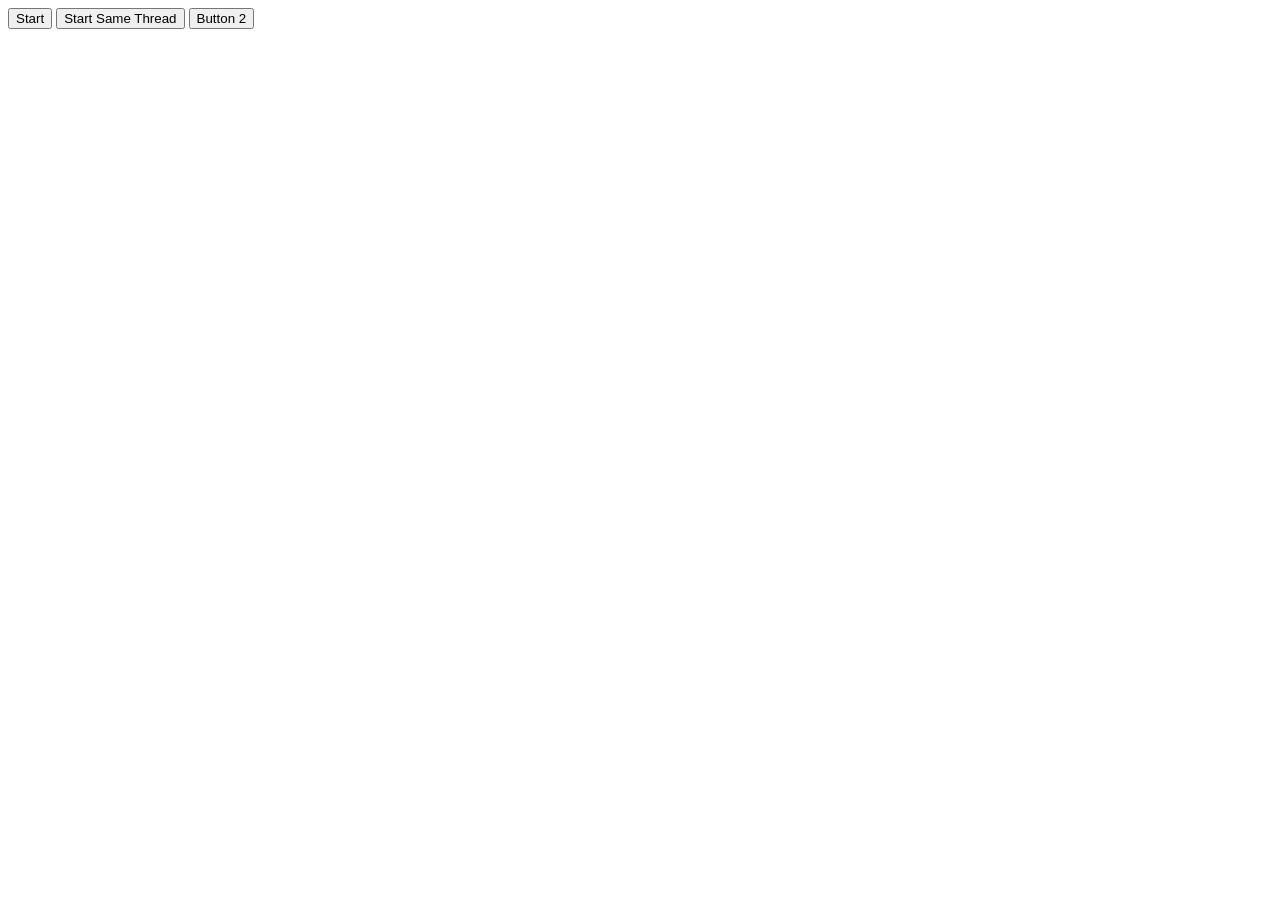
<file: parallel/index.html>
<!DOCTYPE html>
<html>
<head lang="en">
  <meta charset="UTF-8">
  <title></title>
  <script src="closure-library/closure/goog/base.js"></script>
  <script src="deps.js"></script>
  <script src="src/parallel/thread-pool.js"></script>
</head>
<body>
  <button onclick="start(100, 1000000)">Start</button>
  <button onclick="startSameThread(100, 1000000)">Start Same Thread</button>
  <button onclick="">Button 2</button>
  <output id="result"></output>

  <script>
    goog.require('parallel.shared.Array');

    PARALLEL_BASE_PATH = '/parallel/src/parallel/';
    var tp = null;

    function start(njobs, n) {
      tp = tp || new parallel.ThreadPool(16);

      var count = njobs;
      var startTime = new Date();
      for (var i = 0; i < njobs; ++i) {
        var thread = tp.getAvailableThread();
        var arr = thread.createShared('parallel.shared.Array');

        (function(thread, arr) {
          thread.queue(function(arr, n) {
            for (var i = 0; i < n; ++i) {
              arr.push(Math.floor(Math.random() * 10));
            }
          }, [arr, n])
          .then(function() {
            return thread.queue(function(arr) {
              return arr.reduce(function(x, y) { return x + y; });
            }, [arr]);
          })
          .then(function(sum) {
            return arr.join(',');
          })
          .then(function(joined) {
            //console.log('sum[' + joined + ']=' + sum);
            --count;
            if (count == 0) {
              alert('[Multi thread] Time elapsed: ' + (new Date() - startTime));
            }
          });
        })(thread, arr);
      }
    }

    function startSameThread(njobs, n) {
      var startTime = new Date();
      for (var i = 0; i < njobs; ++i) {
        var arr = [];
        for (var j = 0; j < n; ++j) {
          arr.push(Math.floor(Math.random() * 10));
        }
        var sum = arr.reduce(function(x, y) { return x+y; });
        var joined = arr.join(',');
        //console.log('sum[' + joined + ']=' + sum);
      }
      alert('[Single thread] Time elapsed: ' + (new Date() - startTime));
    }
  </script>
</body>
</html>
</file>
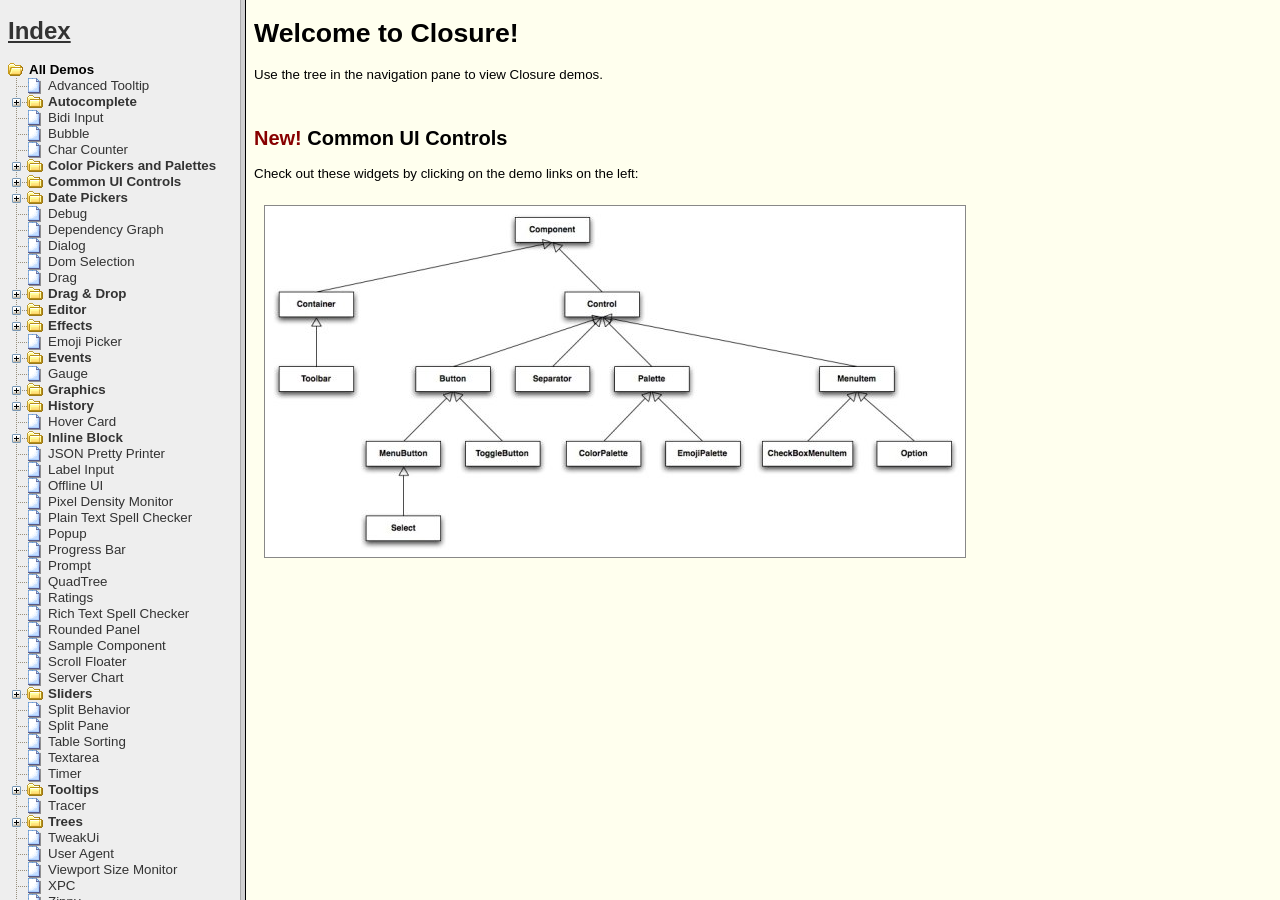
<file: parallel/closure-library/closure/goog/demos/index.html>
<!DOCTYPE html>
<html>
<!--
Copyright 2010 The Closure Library Authors. All Rights Reserved.

Use of this source code is governed by the Apache License, Version 2.0.
See the COPYING file for details.
-->
<head>
  <title>Closure Demos</title>
</head>
<frameset cols="240,*">
  <!-- Old school, but it works a lot better than the old page... -->
  <frame name="nav" id="nav" src="index_nav.html">
  <frame name="demo" id="demo" src="index_splash.html">
  <noframes>
    Are you kidding me?  No frames?!?
  </noframes>
</frameset>
</html>
</file>
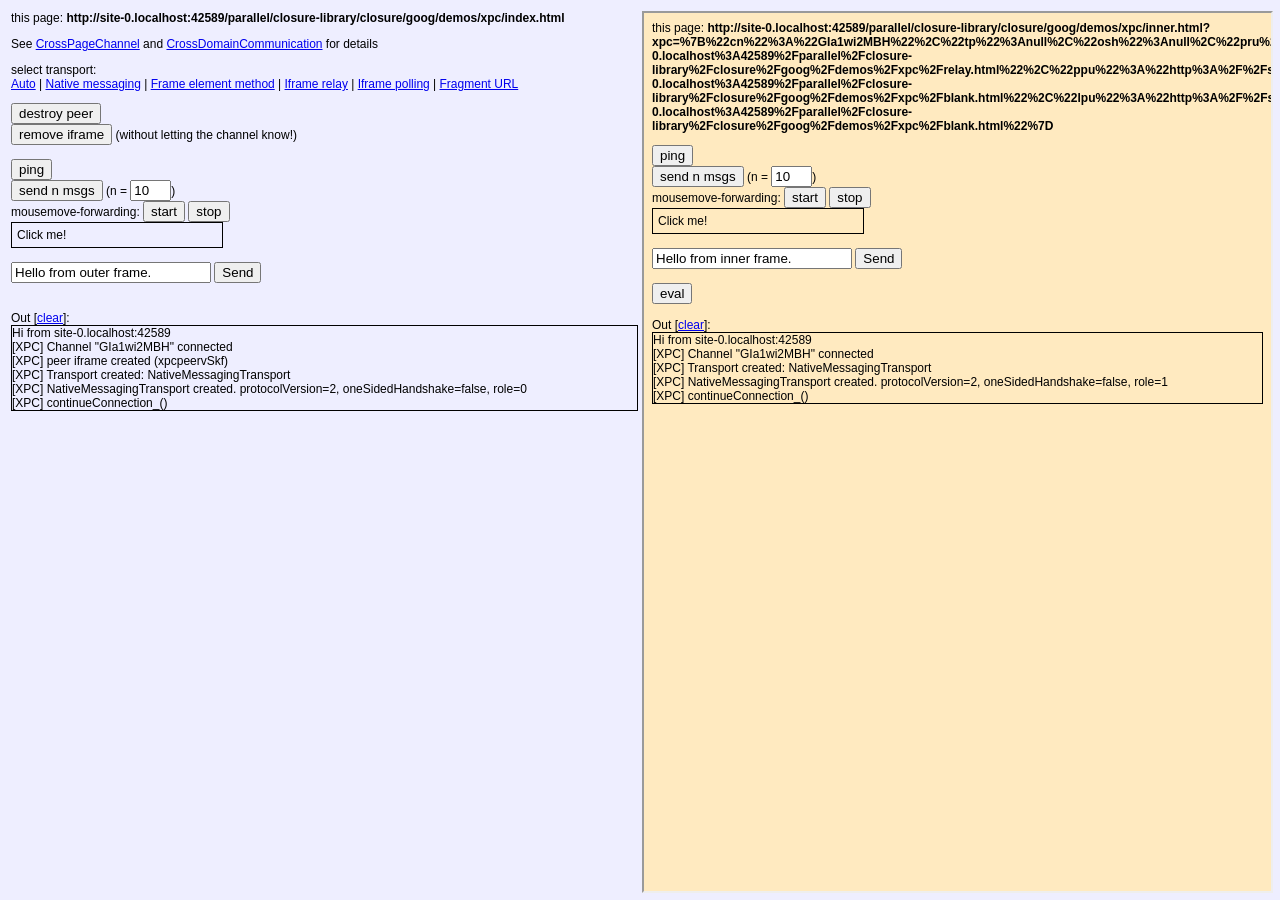
<file: parallel/closure-library/closure/goog/demos/xpc/index.html>
<html>
<!--
Copyright 2010 The Closure Library Authors. All Rights Reserved.

Use of this source code is governed by the Apache License, Version 2.0.
See the COPYING file for details.
-->
<head>

<script src="../../base.js"></script>
<script src="xpcdemo.js"></script>
<script>
  if (!window.location.href.match(/suppressinit/)) {
    initOuter();
  }
</script>

<style type="text/css">
body, td {
  background-color: #eeeeff;
  font-family: arial,verdana,sans-serif;
  font-size: 12px;
}
</style>
</head>
<body>


<table border=0 width="100%" height="100%"><tr><td width="50%" valign="top">


<p>
this page: <b><script type="text/javascript">document.write(location.href)</script></b>
</p>

<p>See <a href="http://wiki/Main/CrossPageChannel">CrossPageChannel</a> and
<a href="http://wiki/Main/CrossDomainCommunication">CrossDomainCommunication</a> for details</a></p>

<p>
select transport:<br/>
<a href="?">Auto</a> |
<a href="?tp=1">Native messaging</a> |
<a href="?tp=2">Frame element method</a> |
<a href="?tp=3">Iframe relay</a> |
<a href="?tp=4">Iframe polling</a> |
<!--a href="?tp=5">Flash</a-->
<a href="?tp=6">Fragment URL</a>
<p/>

<div id="inactive">
  <input type="button" onclick="xpcdemo.initOuter();" value="create peer"/><br/>
</div>

<div id="active" style="display:none";>

<input type="button" onclick="xpcdemo.teardown();" value="destroy peer"/><br/>
<input type="button" onclick="xpcdemo.peerIframe.parentNode.removeChild(xpcdemo.peerIframe);" value="remove iframe"/> (without letting the channel know!)<br/>
<br/>

<input type="button" value="ping" onclick="xpcdemo.ping();"/><br/>
<input type="button" value="send n msgs" onclick="numMsgs = parseInt(document.getElementById('num').value); xpcdemo.sendN(isNaN(numMsgs) ? 10 : numMsgs);"/>
(n = <input type="text" size=3 value=10 id="num" />)<br/>

mousemove-forwarding:
<input type="button" onclick="xpcdemo.startMousemoveForwarding();" value="start"/>
<input type="button" onclick="xpcdemo.stopMousemoveForwarding();" value="stop"/>
<div id="clickfwd" style="padding:5px; width:200px; cursor:pointer; border: 1px #000000 solid;">Click me!</div>
<br/>

<input id="msgtext" type="text" value="Hello from outer frame." style="width:200px"/>
<input type="button" value="Send" onclick="xpcdemo.channel.send('log', document.getElementById('msgtext').value);"/>

</div>

<br/><br/>
Out [<a href="#" onclick="document.getElementById('console').innerHTML = ''; return false;">clear</a>]: <br/>
<div id="console" style="border:1px #000000 solid;"></div>



</td><td width="50%" valign="top" id="iframeContainer">


</td></tr></table>



</body>
</html>
</file>
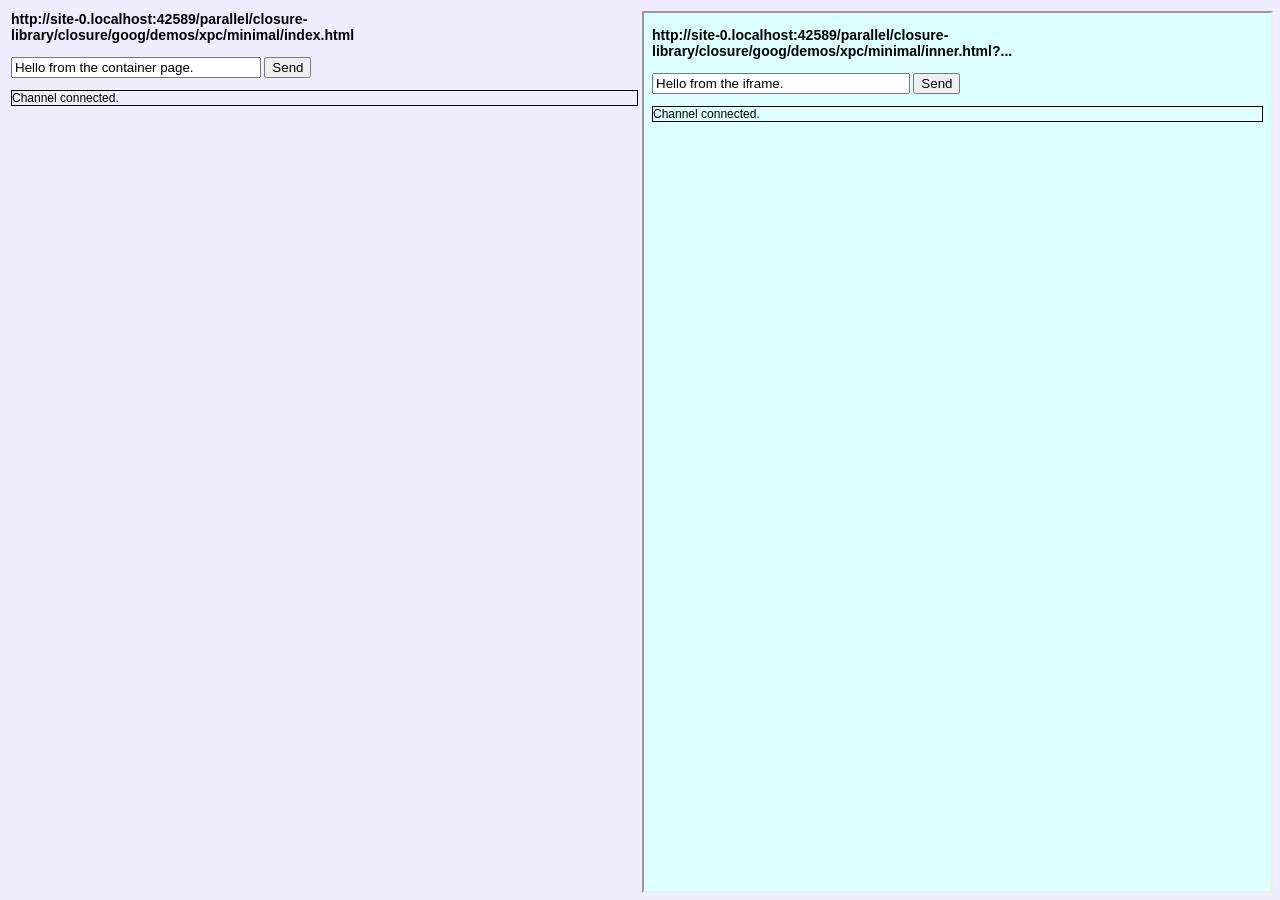
<file: parallel/closure-library/closure/goog/demos/xpc/minimal/index.html>
<html>
<!--
Copyright 2010 The Closure Library Authors. All Rights Reserved.

Use of this source code is governed by the Apache License, Version 2.0.
See the COPYING file for details.
-->
<head>

<script type="text/javascript" src="../../../base.js"></script>
<script type="text/javascript">

goog.require('goog.dom');
goog.require('goog.events');
goog.require('goog.net.xpc.CrossPageChannel');

</script>
<script type="text/javascript">

var channel;
var logEl;

/**
 * Writes a message to the log.
 * @param {string} msg The message text.
 */
function log(msg) {
  logEl || (logEl = goog.dom.getElement('log'));

  var msgEl = goog.dom.createDom('div');
  msgEl.innerHTML = msg;
  logEl.insertBefore(msgEl, logEl.firstChild);
}


goog.events.listen(window, 'load', function() {

  // Build the channel configuration.
  var cfg = {};

  var ownUri = new goog.Uri(window.location.href);
  var peerDomain = ownUri.getParameterValue('peerdomain') || ownUri.getDomain();
  var peerUri = ownUri.clone().setDomain(peerDomain);

  var localRelayUri = ownUri.resolve(new goog.Uri('relay.html'));
  var peerRelayUri = peerUri.resolve(new goog.Uri('relay.html'));

  var localPollUri = ownUri.resolve(new goog.Uri('blank.html'));
  var peerPollUri = peerUri.resolve(new goog.Uri('blank.html'));


  cfg[goog.net.xpc.CfgFields.LOCAL_RELAY_URI] = localRelayUri.toString();
  cfg[goog.net.xpc.CfgFields.PEER_RELAY_URI] = peerRelayUri.toString();

  cfg[goog.net.xpc.CfgFields.LOCAL_POLL_URI] = localPollUri.toString();
  cfg[goog.net.xpc.CfgFields.PEER_POLL_URI] = peerPollUri.toString();

  // Set the URI of the peer page.
  var peerUri = ownUri.resolve(
      new goog.Uri('inner.html')).setDomain(peerDomain);
  cfg[goog.net.xpc.CfgFields.PEER_URI] = peerUri;

  // Create the channel.
  channel = new goog.net.xpc.CrossPageChannel(cfg);

  // Create the peer iframe.
  channel.createPeerIframe(
      goog.dom.getElement('iframeContainer'));

  channel.registerService('log', log);

  channel.connect(function() {
    log('Channel connected.');
  });
});

</script>
<style type="text/css">
body, td {
  background-color: #eeeeff;
  font-family: arial,verdana;
  font-size: 12px;
}
</style>
</head>
<body>

<table border=0 width="100%" height="100%"><tr><td width="50%" valign="top">

<h3><script type="text/javascript">document.write(location.href.replace(/\?.*/,'?...'))</script></h3>

<p>
<input type="text" id="msgInput" value="Hello from the container page."
    style="width:250px">
<input type="button" value="Send" onclick="
    channel.send('log', goog.dom.getElement('msgInput').value)">
</p>

<div id="log" style="border: 1px #000 solid;"></div>
</td><td width="50%" valign="top" id="iframeContainer">

</td></tr></table>

</body>
</html>
</file>
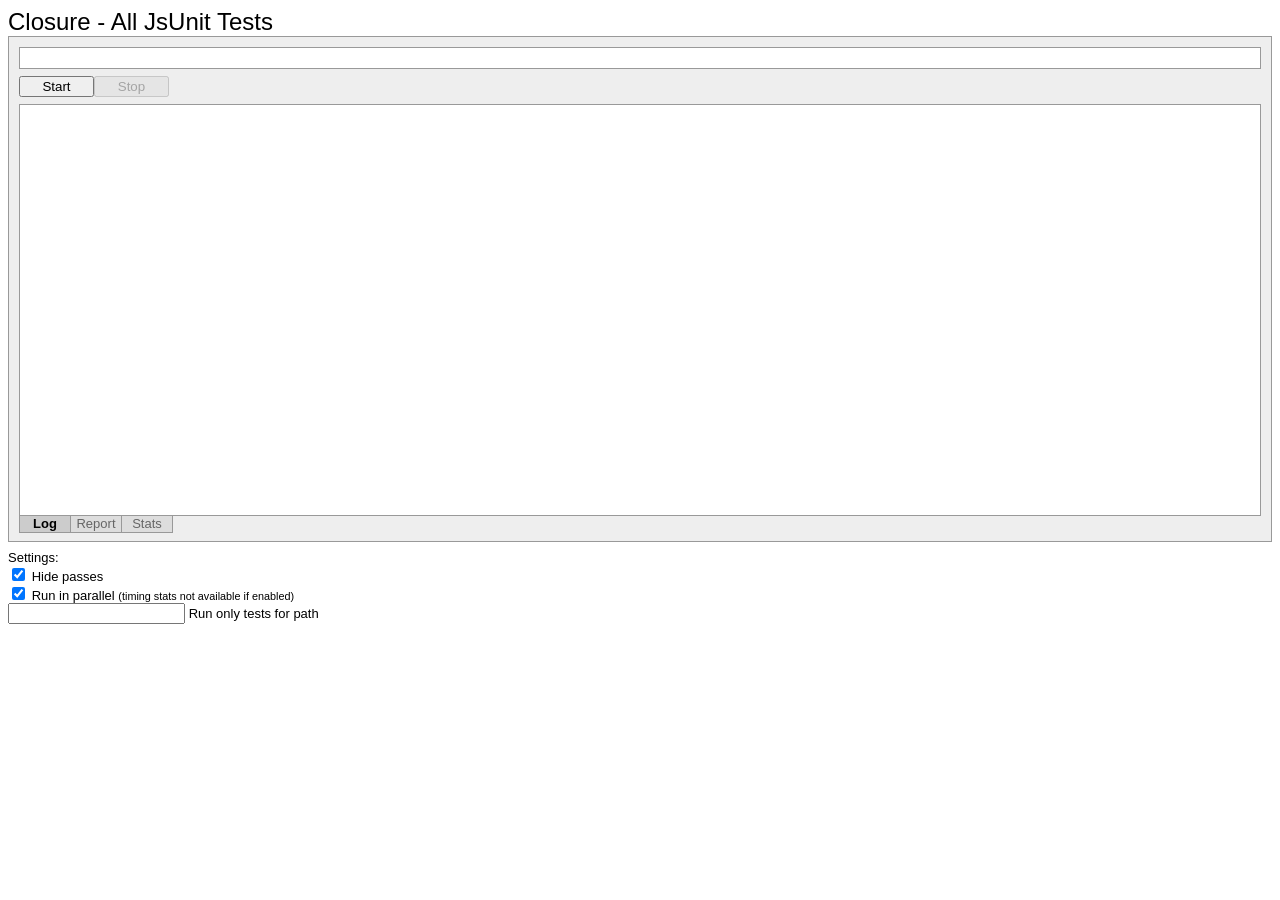
<file: parallel/closure-library/all_tests.html>
<!DOCTYPE html>
<html>
<!--
Copyright 2009 The Closure Library Authors. All Rights Reserved.

Use of this source code is governed by the Apache License, Version 2.0.
See the COPYING file for details.
-->
<head>
<title>Closure - All JsUnit Tests</title>
<script src="closure/goog/base.js"></script>
<script src="alltests.js"></script>
<script>
goog.require('goog.userAgent.product');
goog.require('goog.testing.MultiTestRunner');
</script>
<link rel="stylesheet" href="closure/goog/css/multitestrunner.css" type="text/css">
<style>
h1 {
  font: normal x-large arial, helvetica, sans-serif;
  margin: 0;
}
p, form {
  font: normal small sans-serif;
  margin: 0;
}
#header {
  position: absolute;
  right: 10px;
  top: 13px;
}
#footer {
  margin-top: 8px;
}
a {
  text-decoration: none;
}
a:hover {
  text-decoration: underline;
}
.warning {
  font-size: 14px;
  font-weight: bold;
  width: 80%;
}
</style>
</head>
<body>

<script>
  if (goog.userAgent.product.CHROME &&
      window.location.toString().indexOf('file:') == 0) {
    document.write(
        '<div class="warning">' +
        'WARNING: Due to Chrome\'s security restrictions ' +
        'this test will not be able to load files off your local disk ' +
        'unless you start Chrome with:<br>' +
        '<code>--allow-file-access-from-files</code></div><br>');
  }
</script>

<h1>Closure - All JsUnit Tests</h1>
<p id="header"></p>
<div id="runner"></div>
<!--  Use a form so browser persists input values -->
<form id="footer" onsubmit="return false">
  Settings:<br>
  <input type="checkbox" name="hidepasses" id="hidepasses" checked>
  <label for="hidepasses">Hide passes</label><br>
  <input type="checkbox" name="parallel" id="parallel" checked>
  <label for="parallel">Run in parallel</label>
  <small>(timing stats not available if enabled)</small><br>
  <input type="text" name="filter" id="filter" value="">
  <label for="filter">Run only tests for path</label>
</form>
<script>
  var hidePassesInput = document.getElementById('hidepasses');
  var parallelInput = document.getElementById('parallel');
  var filterInput = document.getElementById('filter');

  function setFilterFunction() {
    var matchValue = filterInput.value || '';
    testRunner.setFilterFunction(function(testPath) {
      return testPath.indexOf(matchValue) > -1;
    });
  }

  // Create a test runner and render it.
  var testRunner = new goog.testing.MultiTestRunner()
      .setName(document.title)
      .setBasePath('./')
      .setPoolSize(parallelInput.checked ? 8 : 1)
      .setStatsBucketSizes(5, 500)
      .setHidePasses(hidePassesInput.checked)
      //.setVerbosePasses(true)
      .addTests(_allTests);
  testRunner.render(document.getElementById('runner'));

  goog.events.listen(hidePassesInput, 'click', function(e) {
    testRunner.setHidePasses(e.target.checked);
  });

  goog.events.listen(parallelInput, 'click', function(e) {
    testRunner.setPoolSize(e.target.checked ? 8 : 1);
  });

  goog.events.listen(filterInput, 'keyup', setFilterFunction);
  setFilterFunction();
</script>
</body>
</html>
</file>
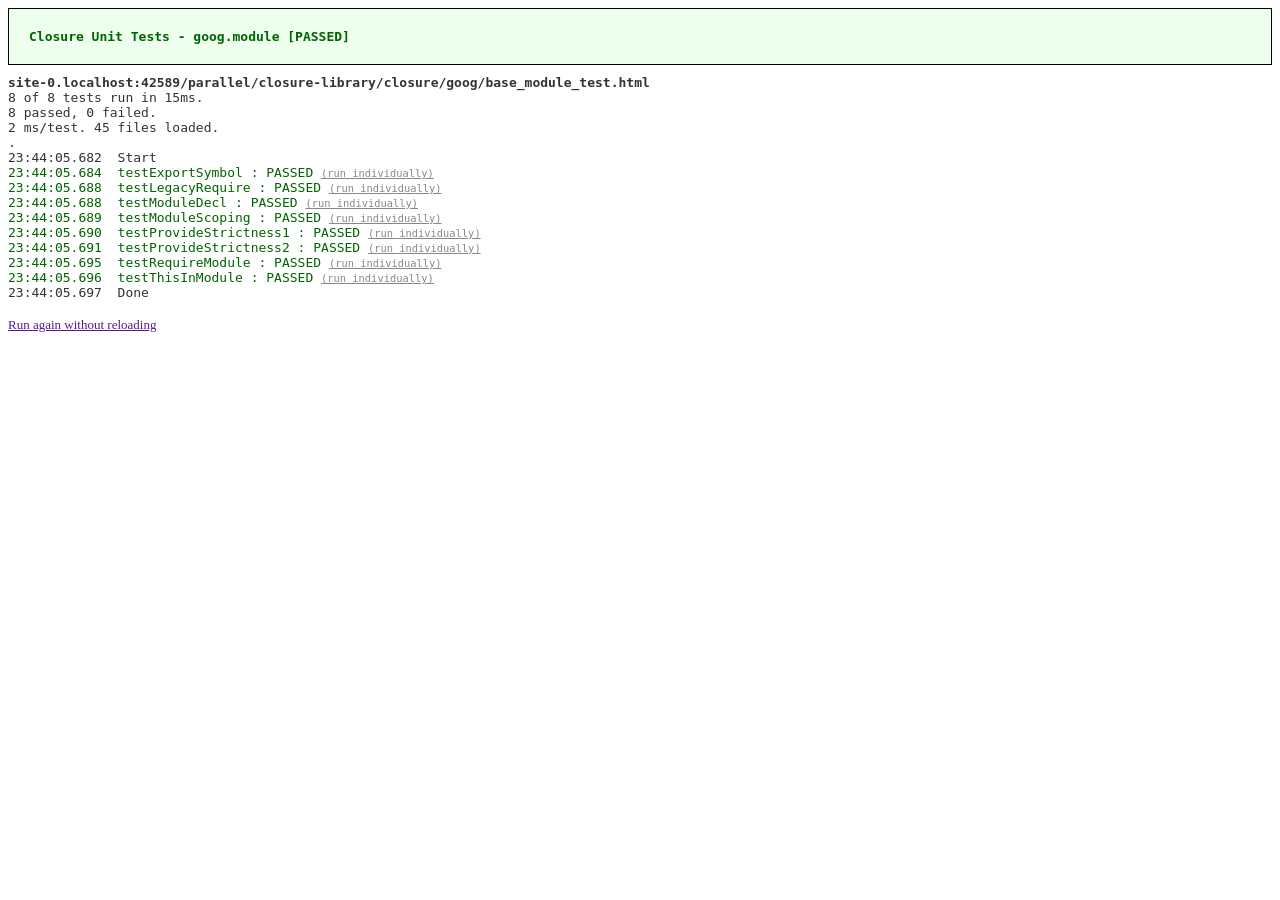
<file: parallel/closure-library/closure/goog/base_module_test.html>
<!DOCTYPE html>
<html>
<!--
Copyright 2006 The Closure Library Authors. All Rights Reserved.

Use of this source code is governed by the Apache License, Version 2.0.
See the COPYING file for details.
-->
<head>
<meta http-equiv="X-UA-Compatible" content="IE=edge">
<title>Closure Unit Tests - goog.module</title>
<script src="base.js"></script>
</head>
<body>

<script>
goog.require('goog.baseModuleTest');
</script>
</body>
</html>
</file>
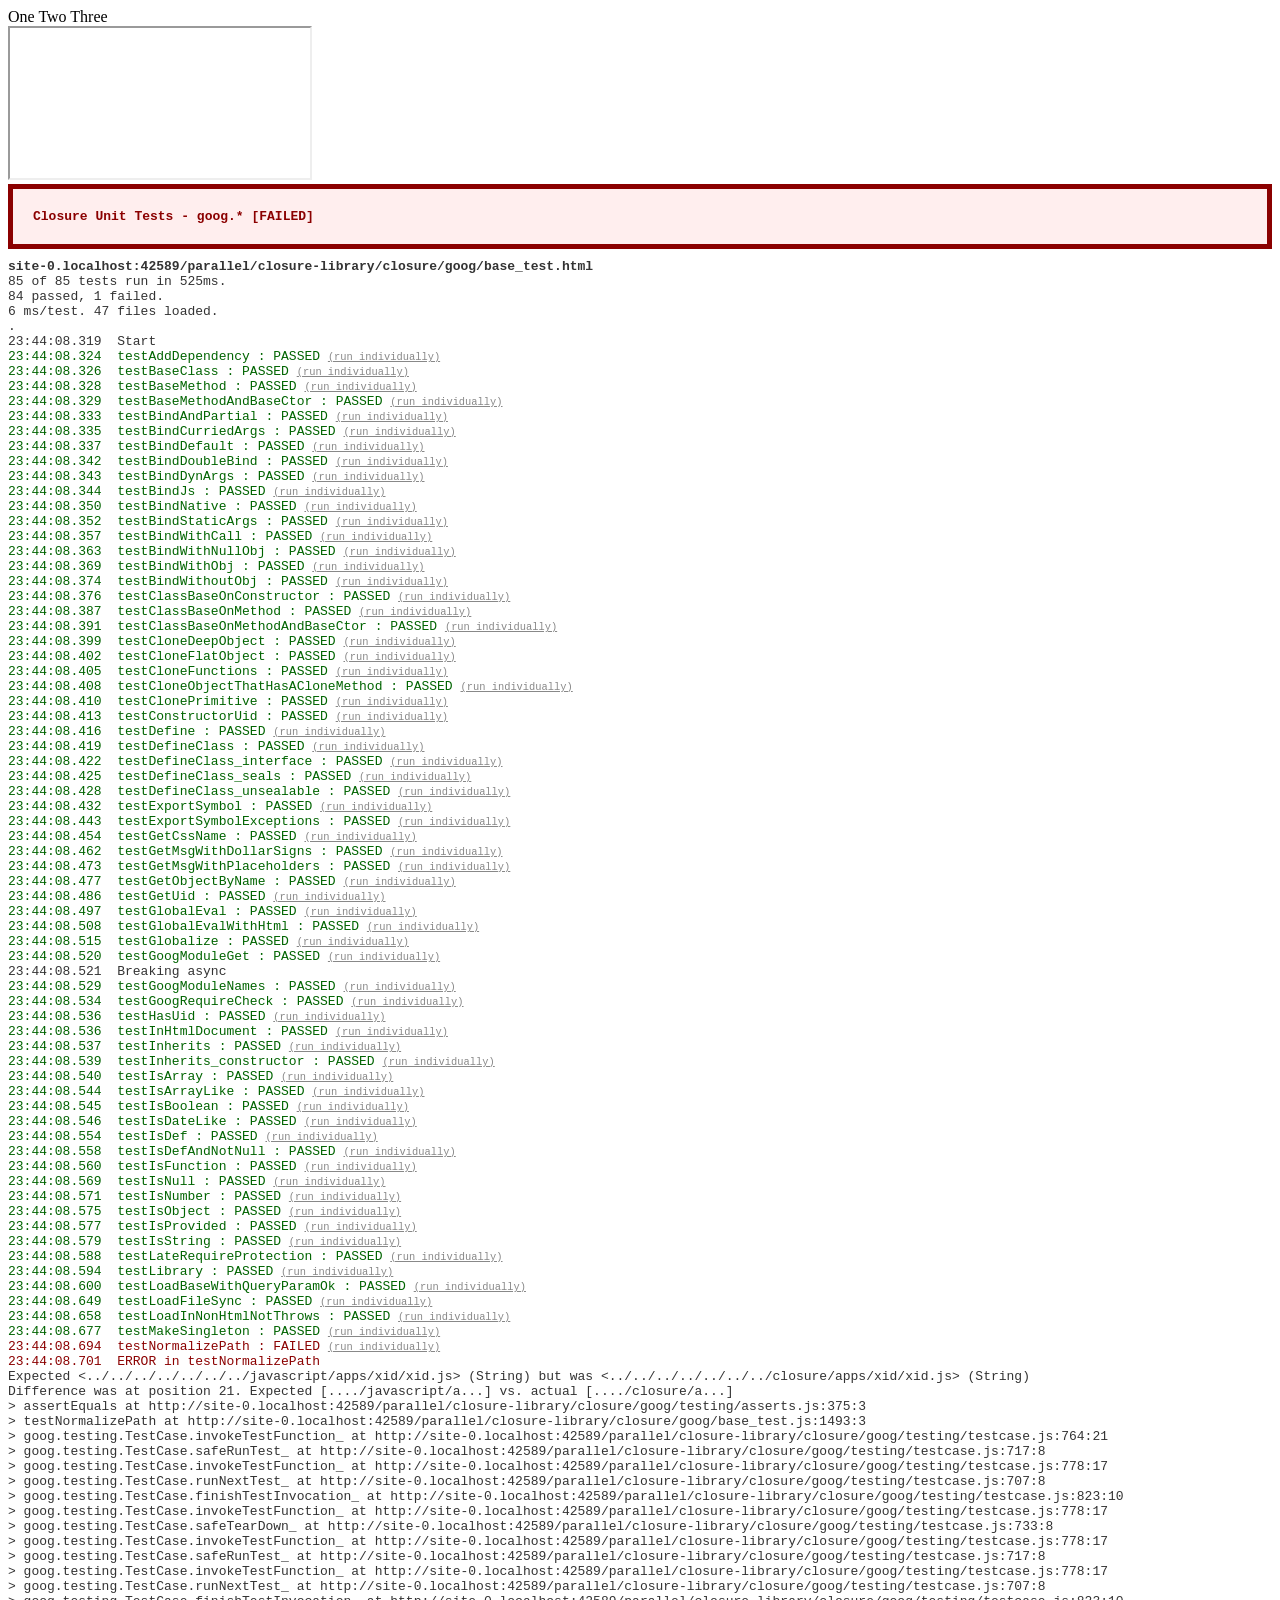
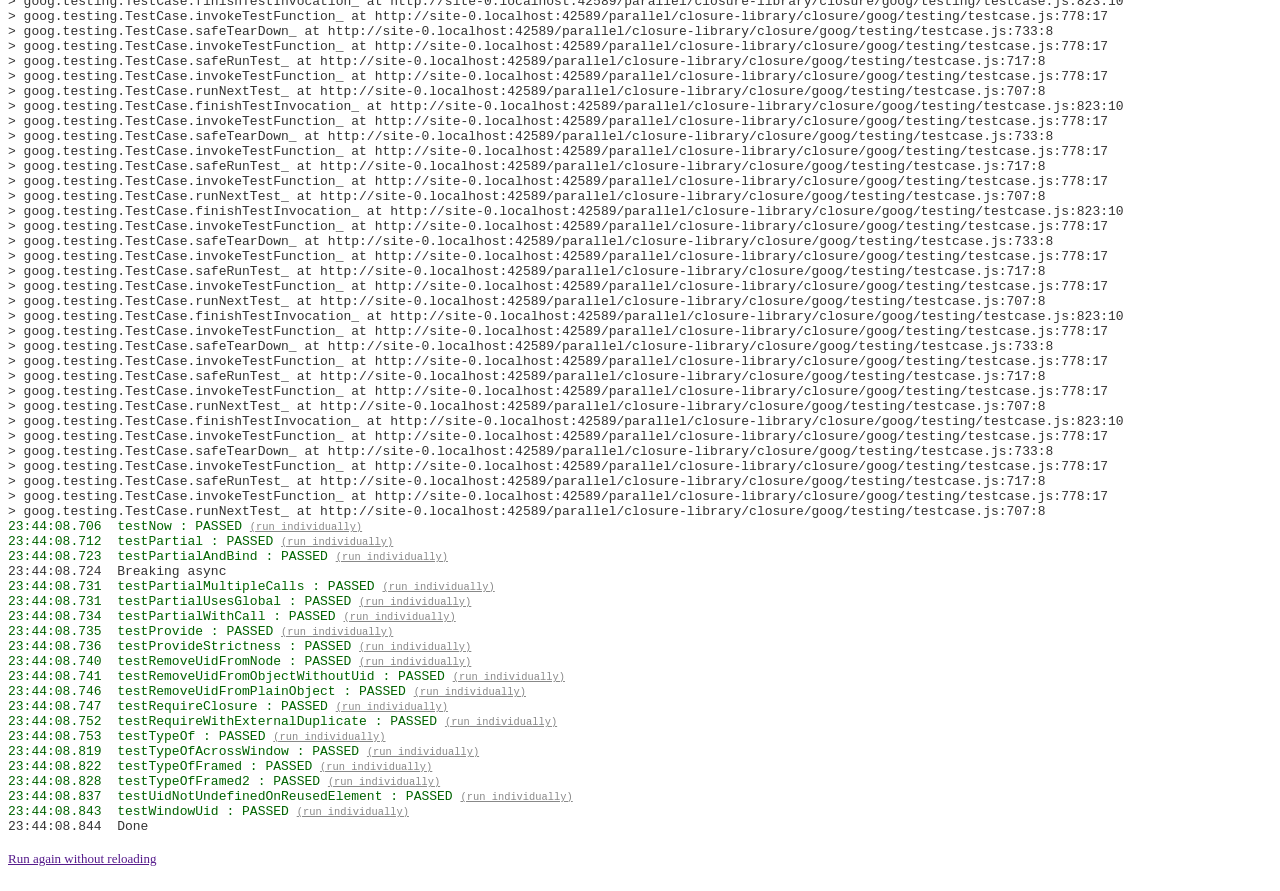
<file: parallel/closure-library/closure/goog/base_test.html>
<!DOCTYPE html>
<html>
<!--
Copyright 2006 The Closure Library Authors. All Rights Reserved.

Use of this source code is governed by the Apache License, Version 2.0.
See the COPYING file for details.
-->
<head>
<meta http-equiv="X-UA-Compatible" content="IE=edge">
<title>Closure Unit Tests - goog.*</title>
<script>
  var CLOSURE_DEFINES = {
    'SOME_DEFINE': 456,
    'ns.SOME_DEFINE': 456
  };
</script>
<script src="base.js"></script>
</head>
<body>
<div id="elem">
  <span>One</span>
  <span id="text">Two</span>
  <span>Three</span>
</div>

<iframe name="f1" id="f1" src=""></iframe>
<iframe name="f2" id="f2" src=""></iframe>
<script>
goog.require('goog.baseTest');
</script>
</body>
</html>
</file>
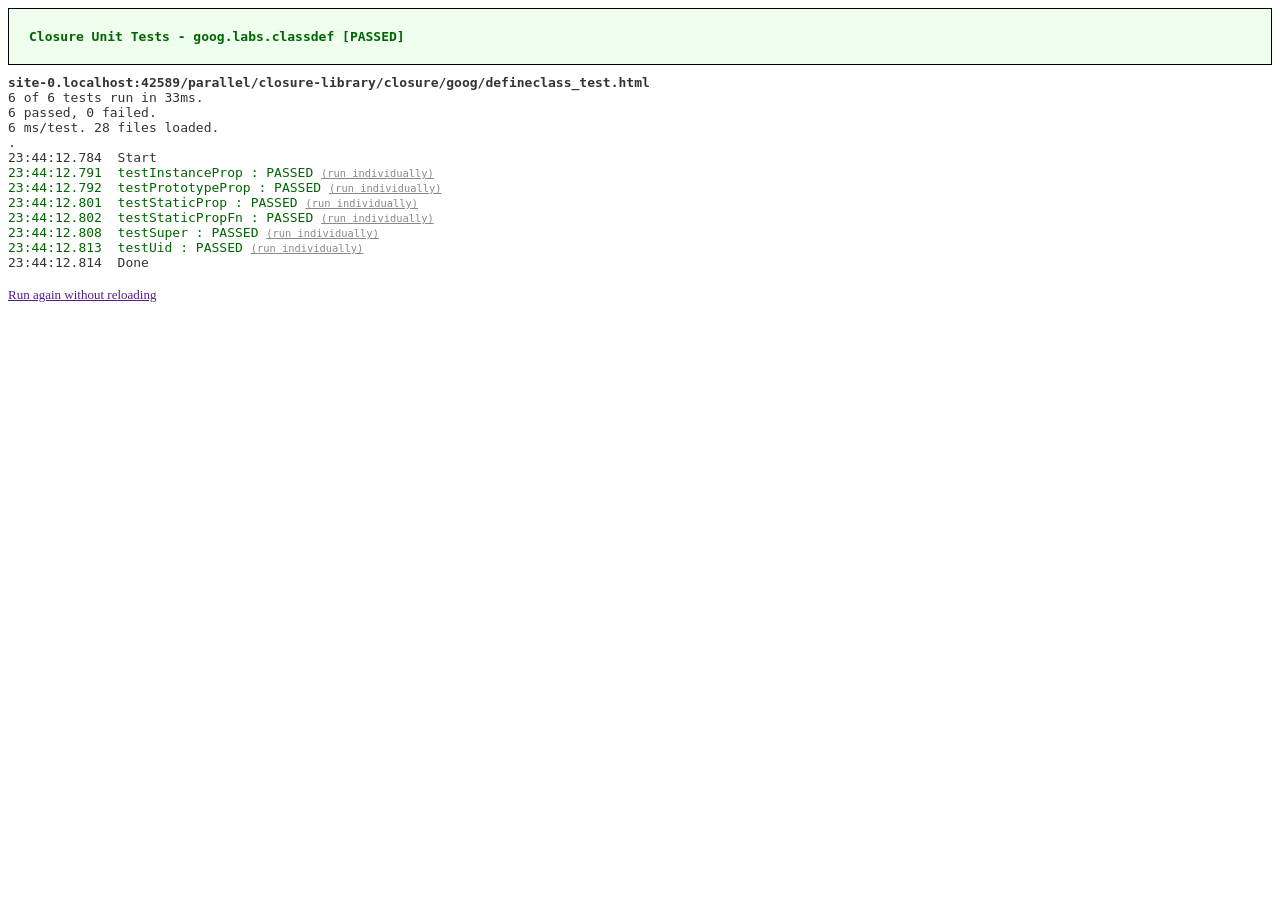
<file: parallel/closure-library/closure/goog/defineclass_test.html>
<!DOCTYPE html>
<html>
<!--
Copyright 2012 The Closure Library Authors. All Rights Reserved.

Use of this source code is governed by the Apache License, Version 2.0.
See the COPYING file for details.
-->
 <head>
  <meta http-equiv="X-UA-Compatible" content="IE=edge" />
  <title>
   Closure Unit Tests - goog.labs.classdef
  </title>
  <script src="./base.js">
  </script>
  <script>
    goog.require('goog.defineClassTest');
  </script>
 </head>
 <body>
 </body>
</html>
</file>
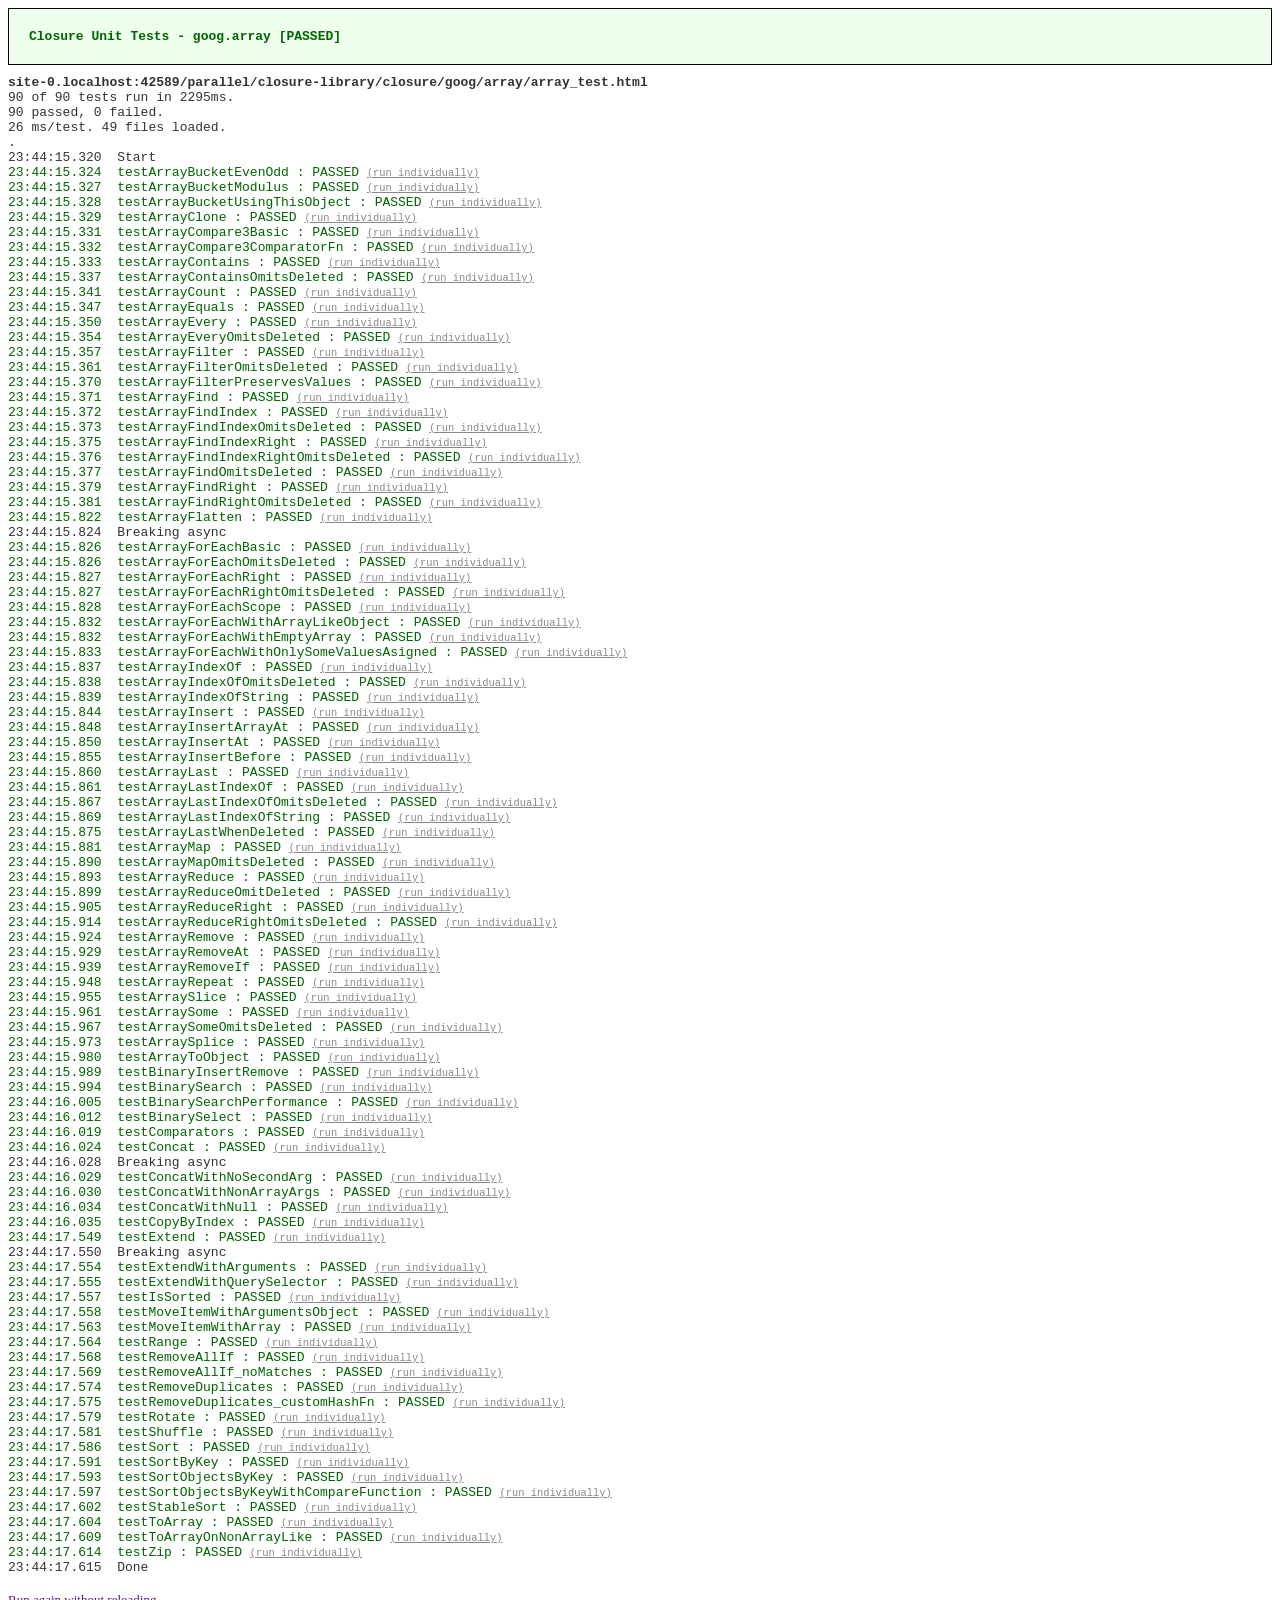
<file: parallel/closure-library/closure/goog/array/array_test.html>
<!DOCTYPE html>
<html>
 <!--
Copyright 2006 The Closure Library Authors. All Rights Reserved.

Use of this source code is governed by the Apache License, Version 2.0.
See the COPYING file for details.
-->
 <head>
  <meta http-equiv="X-UA-Compatible" content="IE=edge" />
  <title>
   Closure Unit Tests - goog.array
  </title>
  <script src="../base.js">
  </script>
  <script>
   goog.require('goog.arrayTest');
  </script>
 </head>
 <body>
  <div class="foo">
  </div>
 </body>
</html>
</file>
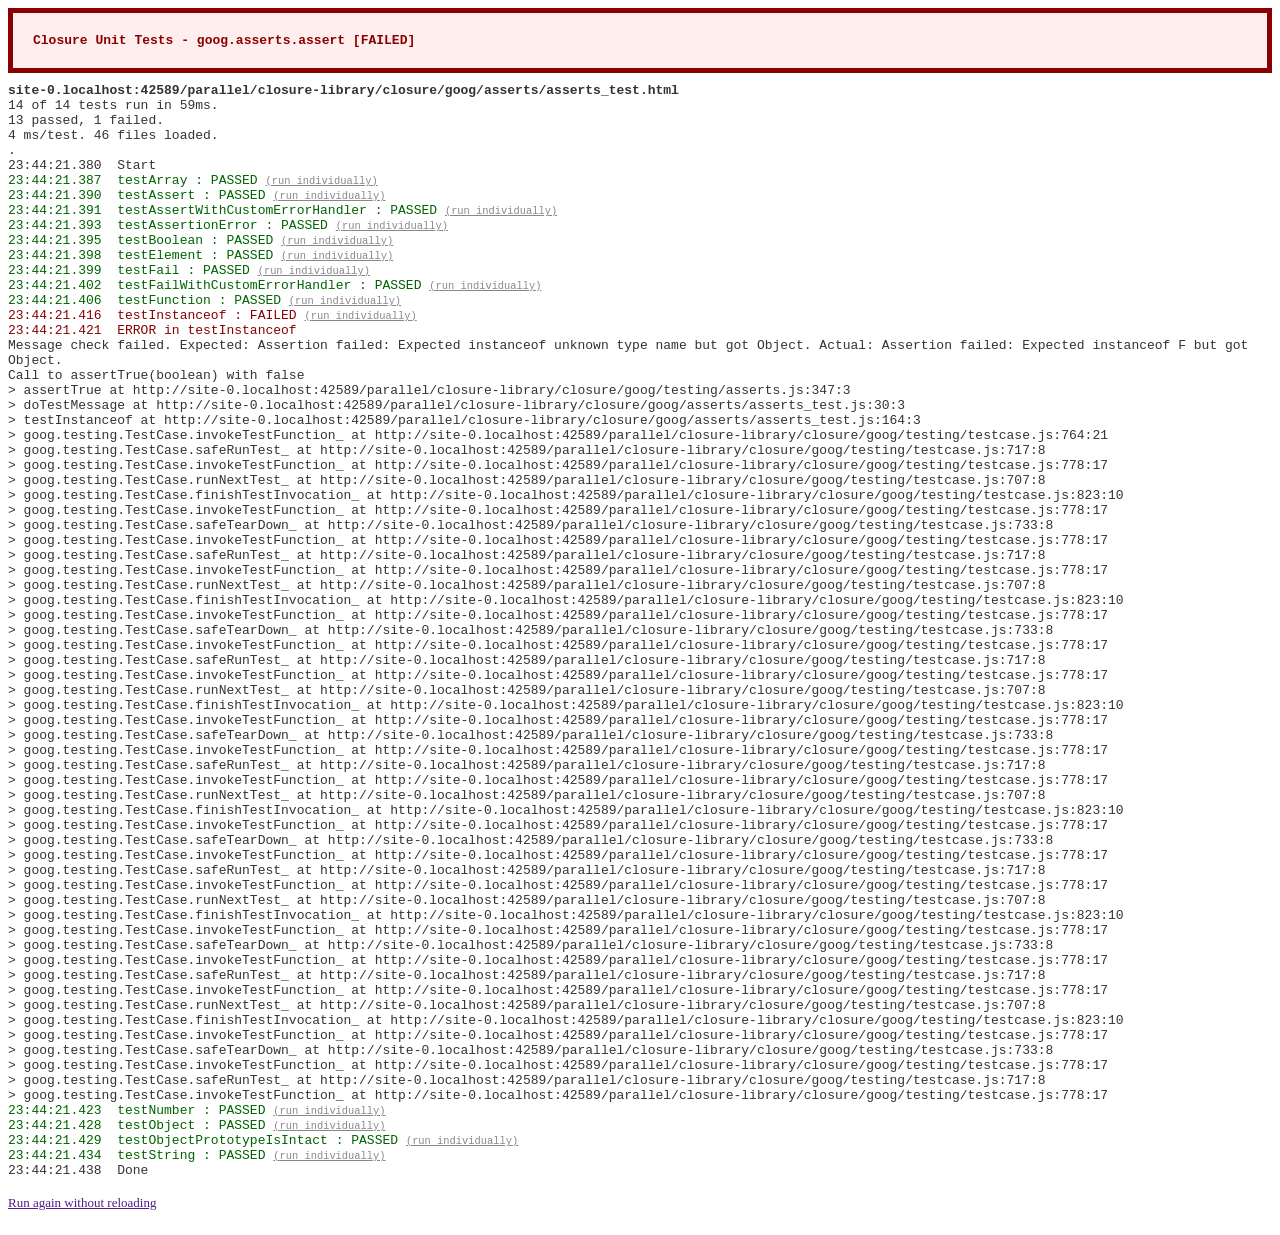
<file: parallel/closure-library/closure/goog/asserts/asserts_test.html>
<!DOCTYPE html>
<html>
 <!--
Copyright 2008 The Closure Library Authors. All Rights Reserved.

Use of this source code is governed by the Apache License, Version 2.0.
See the COPYING file for details.
-->
 <head>
  <meta http-equiv="X-UA-Compatible" content="IE=edge" />
  <title>
   Closure Unit Tests - goog.asserts.assert
  </title>
  <script src="../base.js">
  </script>
  <script>
    goog.require('goog.assertsTest');
  </script>
 </head>
 <body>
 </body>
</html>
</file>
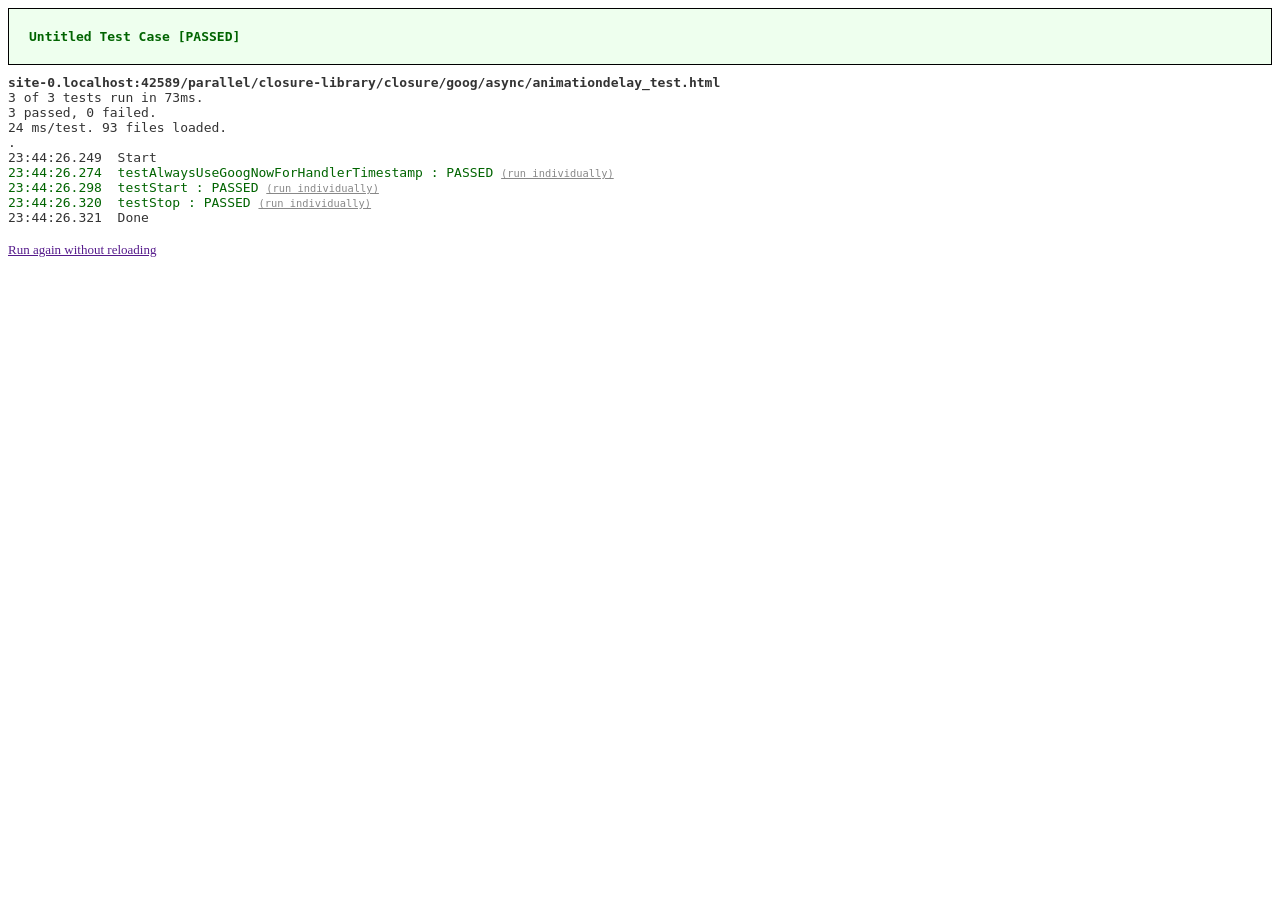
<file: parallel/closure-library/closure/goog/async/animationdelay_test.html>
<!DOCTYPE html>
<html>
 <!--
Copyright 2012 The Closure Library Authors. All Rights Reserved.

Use of this source code is governed by the Apache License, Version 2.0.
See the COPYING file for details.

Author: nicksantos@google.com (Nick Santos)
-->
 <head>
  <title>
   JsUnit tests for goog.async.AnimationDelay
  </title>
  <script src="../base.js">
  </script>
  <script>
   goog.require('goog.async.AnimationDelayTest');
  </script>
 </head>
 <body>
 </body>
</html>
</file>
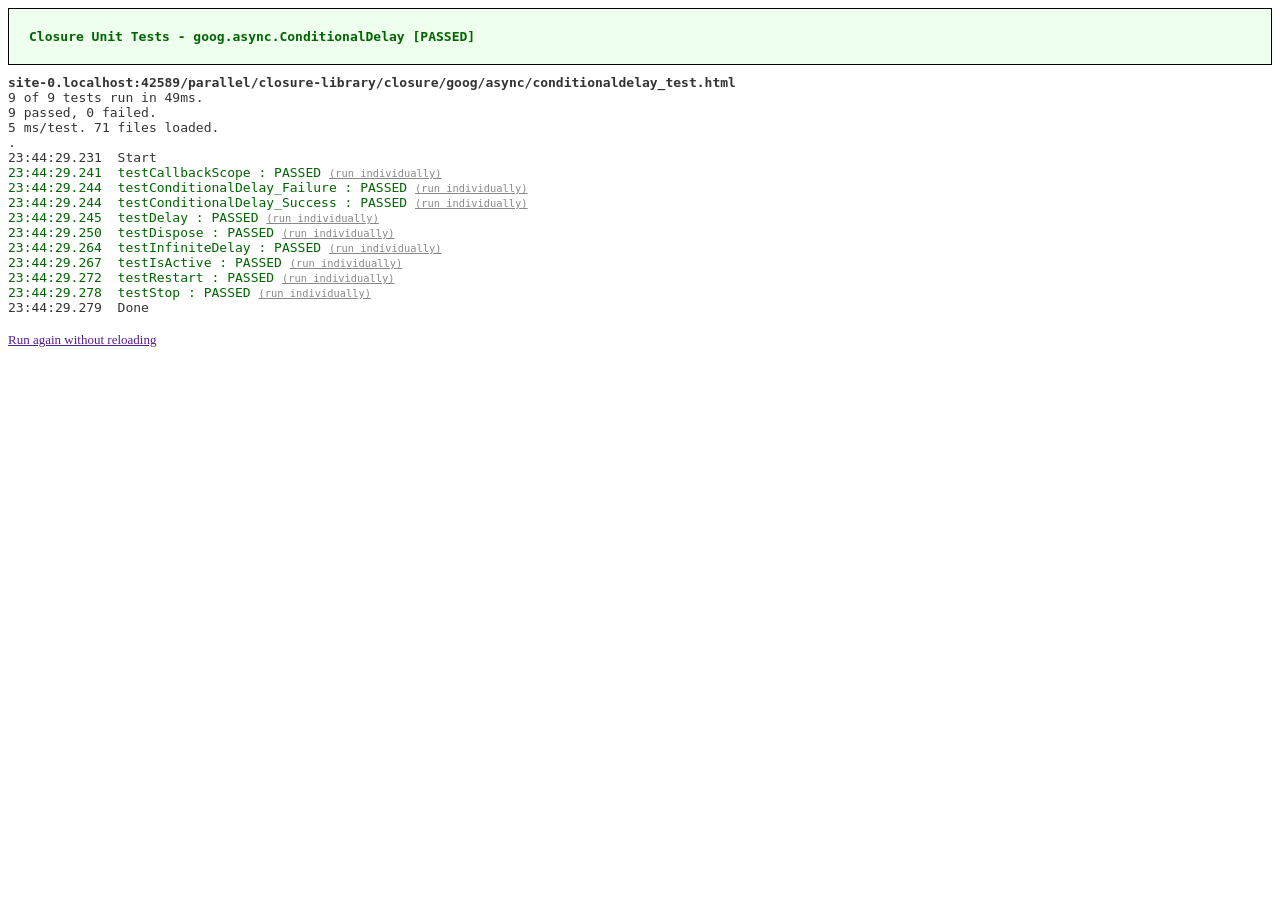
<file: parallel/closure-library/closure/goog/async/conditionaldelay_test.html>
<!DOCTYPE html>
<html>
 <!--
Copyright 2008 The Closure Library Authors. All Rights Reserved.

Use of this source code is governed by the Apache License, Version 2.0.
See the COPYING file for details.
-->
 <head>
  <meta http-equiv="X-UA-Compatible" content="IE=edge" />
  <title>
   Closure Unit Tests - goog.async.ConditionalDelay
  </title>
  <script src="../base.js">
  </script>
  <script>
   goog.require('goog.async.ConditionalDelayTest');
  </script>
 </head>
 <body>
 </body>
</html>
</file>
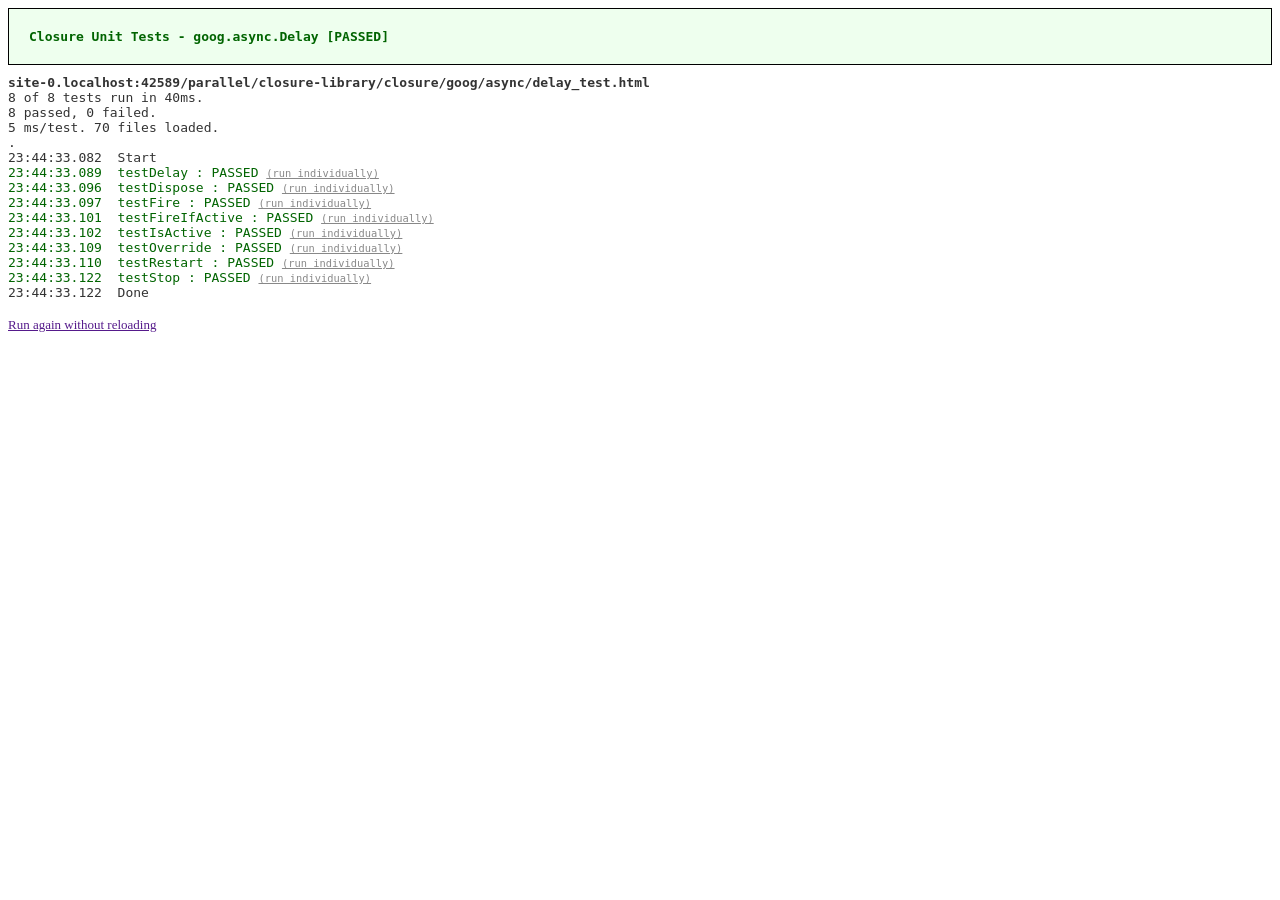
<file: parallel/closure-library/closure/goog/async/delay_test.html>
<!DOCTYPE html>
<html>
 <!--
Copyright 2007 The Closure Library Authors. All Rights Reserved.

Use of this source code is governed by the Apache License, Version 2.0.
See the COPYING file for details.
-->
 <head>
  <meta http-equiv="X-UA-Compatible" content="IE=edge" />
  <title>
   Closure Unit Tests - goog.async.Delay
  </title>
  <script src="../base.js">
  </script>
  <script>
   goog.require('goog.async.DelayTest');
  </script>
 </head>
 <body>
 </body>
</html>
</file>
<file: parallel/closure-library/closure/goog/css/multitestrunner.css>
/*
 * Copyright 2008 The Closure Library Authors. All Rights Reserved.
 *
 * Use of this source code is governed by the Apache License, Version 2.0.
 * See the COPYING file for details.
 */

/* Author: pupius@google.com (Daniel Pupius) */

.goog-testrunner {
  background-color: #EEE;
  border: 1px solid #999;
  padding: 10px;
  padding-bottom: 25px;
}

.goog-testrunner-progress {
  width: auto;
  height: 20px;
  background-color: #FFF;
  border: 1px solid #999;
}

.goog-testrunner-progress table {
  width: 100%;
  height: 20px;
  border-collapse: collapse;
}

.goog-testrunner-buttons {
  margin-top: 7px;
}

.goog-testrunner-buttons button {
  width: 75px;
}

.goog-testrunner-log,
.goog-testrunner-report,
.goog-testrunner-stats {
  margin-top: 7px;
  width: auto;
  height: 400px;
  background-color: #FFF;
  border: 1px solid #999;
  font: normal medium monospace;
  padding: 5px;
  overflow: auto;  /* Opera doesn't support overflow-y. */
  overflow-y: scroll;
  overflow-x: auto;
}

.goog-testrunner-report div {
  margin-bottom: 6px;
  border-bottom: 1px solid #999;
}

.goog-testrunner-stats table {
  margin-top: 20px;
  border-collapse: collapse;
  border: 1px solid #EEE;
}

.goog-testrunner-stats td,
.goog-testrunner-stats th {
  padding: 2px 6px;
  border: 1px solid #F0F0F0;
}

.goog-testrunner-stats th {
  font-weight: bold;
}

.goog-testrunner-stats .center {
  text-align: center;
}

.goog-testrunner-progress-summary {
  font: bold small sans-serif;
}

.goog-testrunner iframe {
  position: absolute;
  left: -640px;
  top: -480px;
  width: 640px;
  height: 480px;
  margin: 0;
  border: 0;
  padding: 0;
}

.goog-testrunner-report-failure {
  color: #900;
}

.goog-testrunner-reporttab,
.goog-testrunner-logtab,
.goog-testrunner-statstab {
  float: left;
  width: 50px;
  height: 16px;
  text-align: center;
  font: normal small arial, helvetica, sans-serif;
  color: #666;
  background-color: #DDD;
  border: 1px solid #999;
  border-top: 0;
  cursor: pointer;
}

.goog-testrunner-reporttab,
.goog-testrunner-logtab {
  border-right: 0;
}

.goog-testrunner-activetab {
  font-weight: bold;
  color: #000;
  background-color: #CCC;
}
</file>
